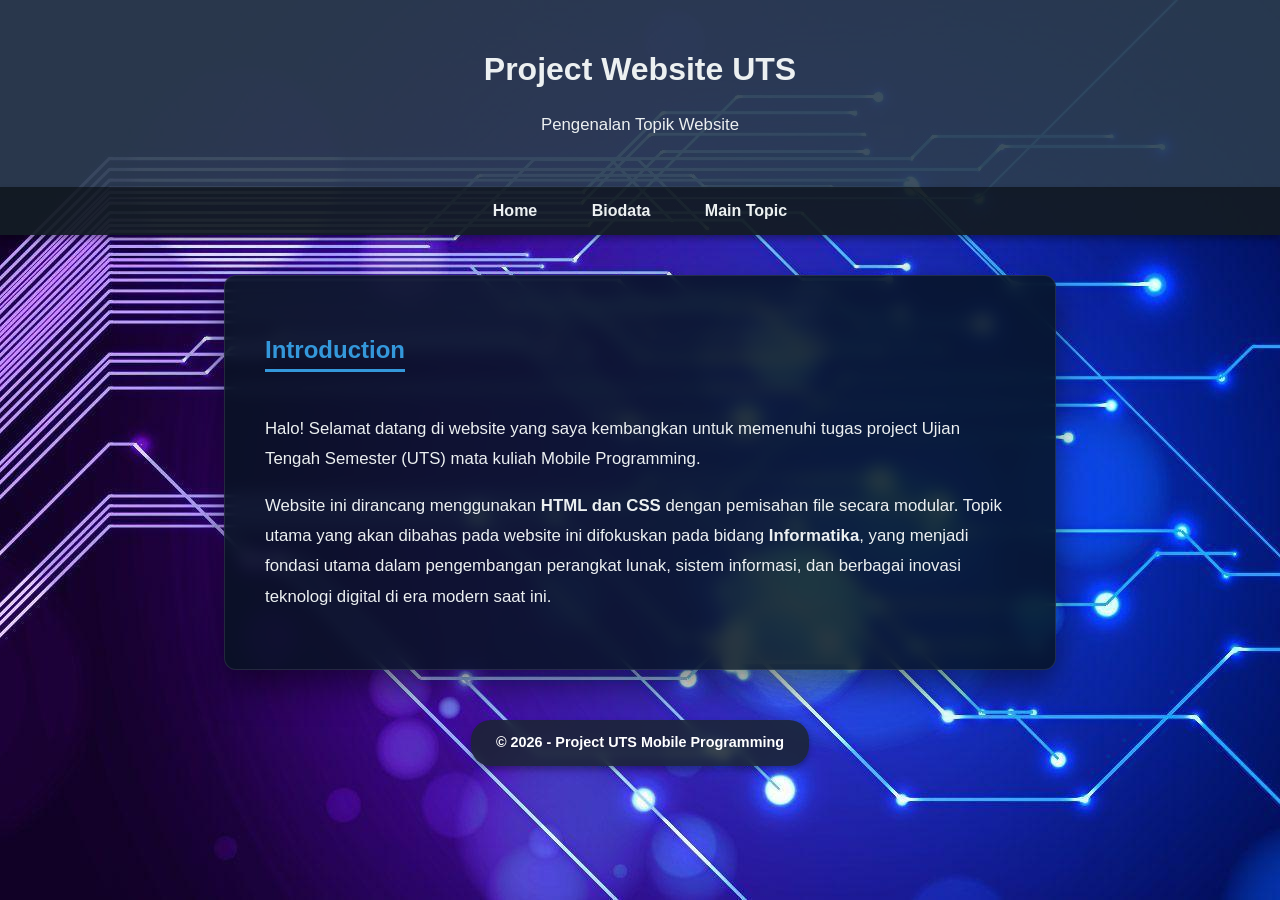
<file: index.html>
<!DOCTYPE html>
<html lang="id">
<head>
    <meta charset="UTF-8">
    <meta name="viewport" content="width=device-width, initial-scale=1.0">
    <title>Halaman 1 - Introduction</title>
    <link rel="stylesheet" href="style.css">
</head>
<body>

<header>
    <h1>Project Website UTS</h1>
    <p>Pengenalan Topik Website</p>
</header>

<nav>
    <a href="index.html">Home</a>
    <a href="biodata.html">Biodata</a>
    <a href="topik.html">Main Topic</a>
</nav>

<div class="container">
    <h2>Introduction</h2>
    <p>
        Halo! Selamat datang di website yang saya kembangkan untuk memenuhi tugas project 
        Ujian Tengah Semester (UTS) mata kuliah Mobile Programming.
    </p>
    <p>
        Website ini dirancang menggunakan <b>HTML dan CSS</b> dengan pemisahan file secara modular. 
        Topik utama yang akan dibahas pada website ini difokuskan pada bidang <b>Informatika</b>, 
        yang menjadi fondasi utama dalam pengembangan perangkat lunak, sistem informasi, dan berbagai inovasi teknologi 
        digital di era modern saat ini.
    </p>
</div>

<footer>
    <p>&copy; 2026 - Project UTS Mobile Programming</p>
</footer>

</body>
</html>
</file>
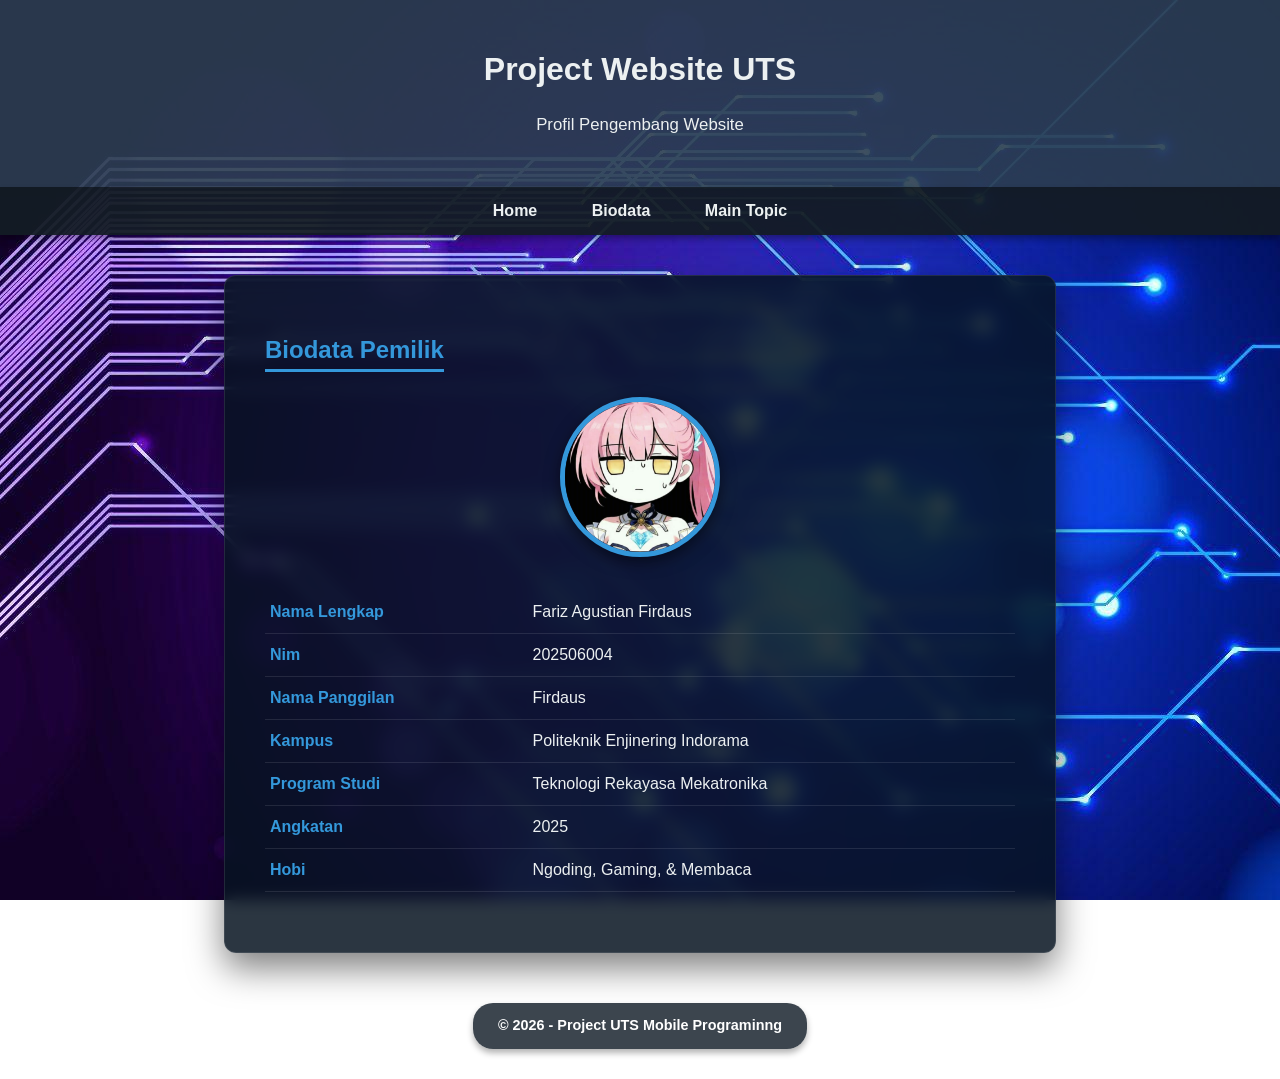
<file: biodata.html>
<!DOCTYPE html>
<html lang="id">
<head>
    <meta charset="UTF-8">
    <meta name="viewport" content="width=device-width, initial-scale=1.0">
    <title>Halaman 2 - Biodata Pemilik</title>
    <link rel="stylesheet" href="style.css">
    <style>
        /* --- Gaya CSS Tambahan Khusus untuk Foto Profil --- */
        .profile-pic-container {
            text-align: center; /* Menengahkan gambar di dalam container */
            margin-bottom: 30px; /* Memberikan jarak ke tabel di bawahnya */
        }

        .profile-pic {
            width: 150px; /* Lebar foto profil */
            height: 150px; /* Tinggi foto profil */
            object-fit: cover; /* Pastikan gambar tidak meregang jika tidak persegi */
            border-radius: 50%; /* Membuat gambar menjadi lingkaran sempurna */
            border: 5px solid var(--primary); /* Memberikan border dengan warna utama */
            box-shadow: 0 5px 15px rgba(0,0,0,0.5); /* Memberikan efek bayangan agar menonjol */
        }
    </style>
</head>
<body>

<header>
    <h1>Project Website UTS</h1>
    <p>Profil Pengembang Website</p>
</header>

<nav>
    <a href="index.html">Home</a>
    <a href="biodata.html">Biodata</a>
    <a href="topik.html">Main Topic</a>
</nav>

<div class="container">
    <h2>Biodata Pemilik</h2>
    
    <!-- MULAI PENAMBAHAN FOTO PROFIL -->
    <div class="profile-pic-container">
        <!-- Ganti 'img/profile.jpg' dengan path file gambar Anda -->
        <img src="image/Aemeath-Profil.jpeg" alt="gambar anime berambut pink" class="profile-pic">
    </div>
    <!-- SELESAI PENAMBAHAN FOTO PROFIL -->

    <table class="info-table">
        <tr>
            <td>Nama Lengkap</td>
            <td>Fariz Agustian Firdaus</td>
        </tr>
        <tr>
            <td>Nim</td>
            <td>202506004</td>
        </tr>
        <tr>
            <td>Nama Panggilan</td>
            <td>Firdaus</td>
        </tr>
        <tr>
            <td>Kampus</td>
            <td>Politeknik Enjinering Indorama</td>
        </tr>
        <tr>
            <td>Program Studi</td>
            <td>Teknologi Rekayasa Mekatronika</td>
        </tr>
        <tr>
            <td>Angkatan</td>
            <td>2025</td>
        </tr>
        <tr>
            <td>Hobi</td>
            <td>Ngoding, Gaming, & Membaca</td>
        </tr>
    </table>
</div>

<footer>
    <p>&copy; 2026 - Project UTS Mobile Programinng</p>
</footer>

</body>
</html>
</file>
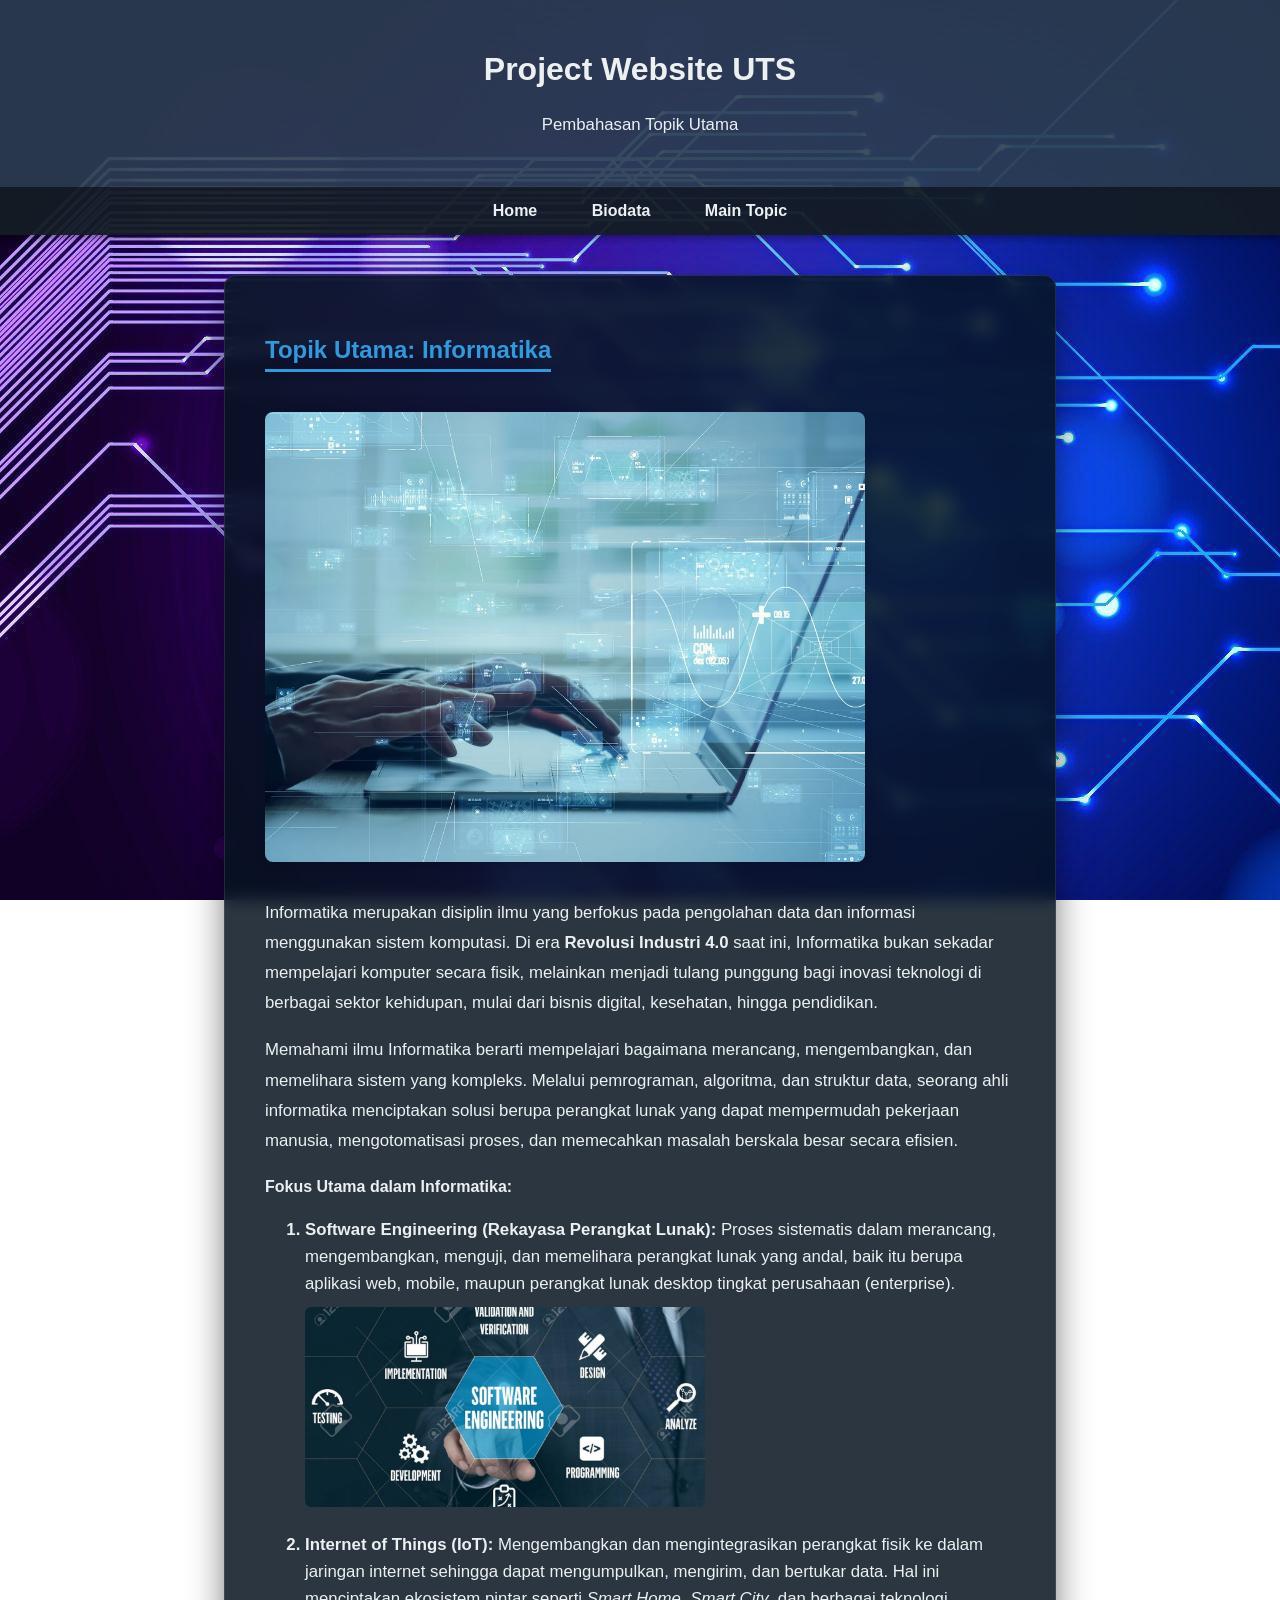
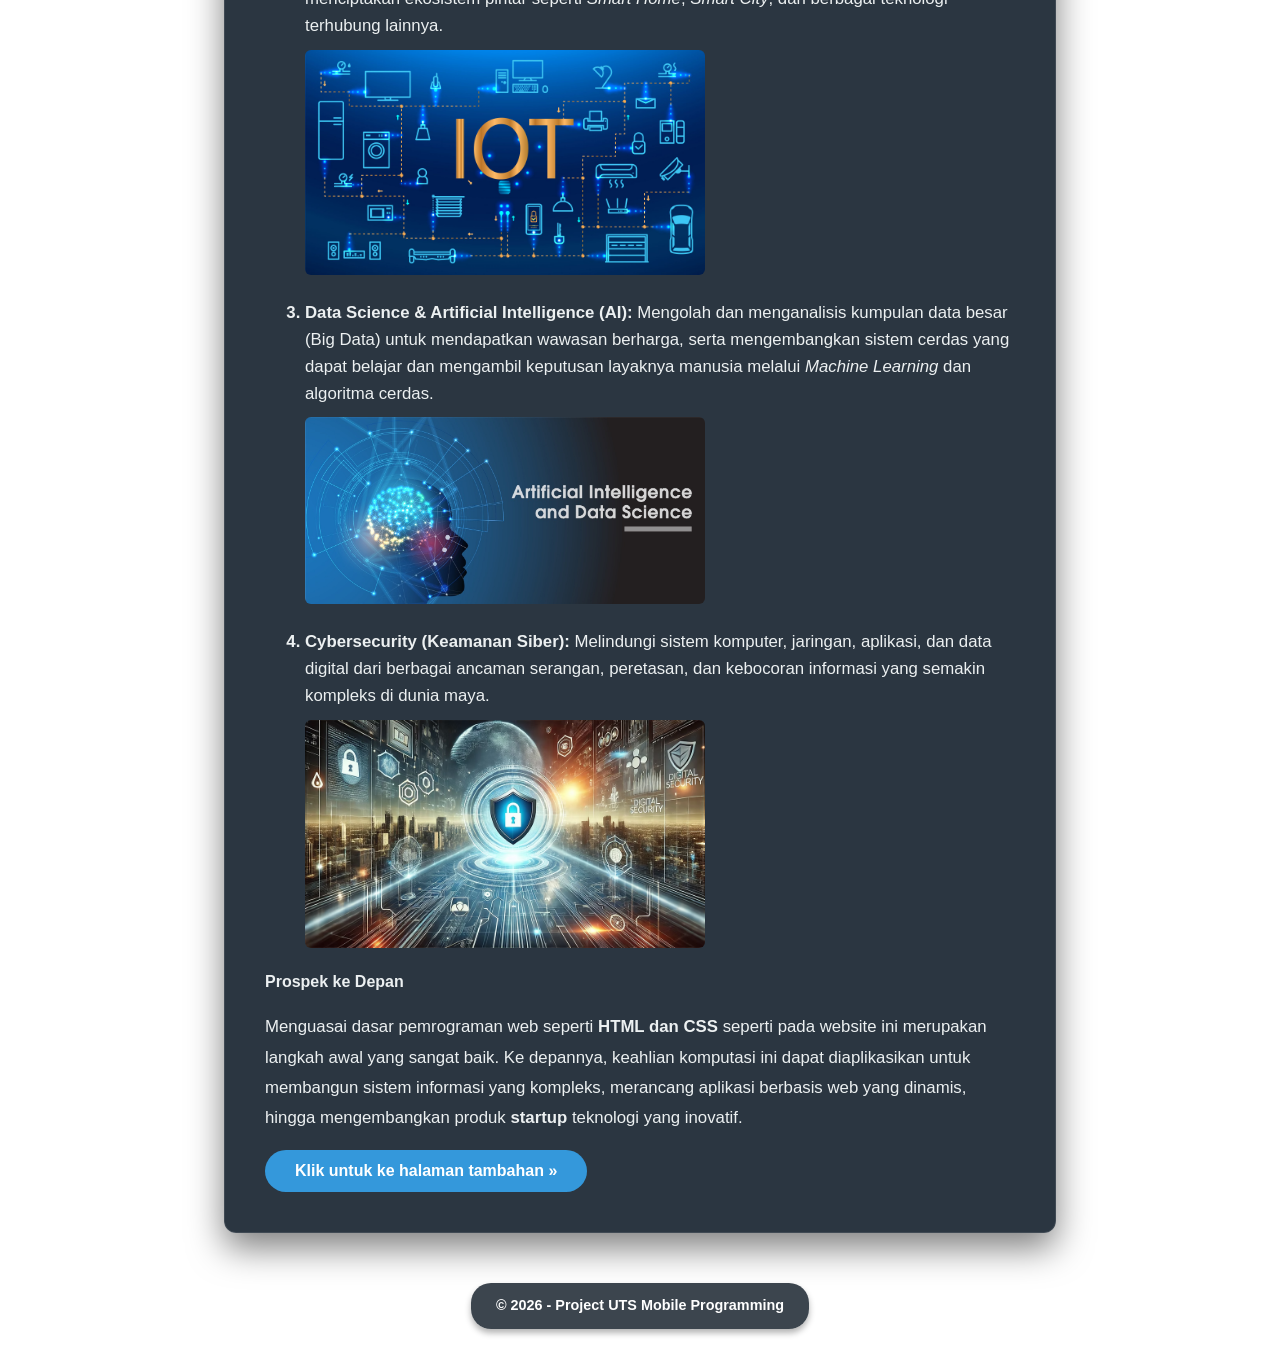
<file: topik.html>
<!DOCTYPE html>
<html lang="id">
<head>
    <meta charset="UTF-8">
    <meta name="viewport" content="width=device-width, initial-scale=1.0">
    <title>Halaman 3 - Topik Utama: Informatika</title>
    <link rel="stylesheet" href="style.css">
    <style>
        /* Tambahan CSS khusus untuk gambar agar rapi dan responsif */
        .img-topik {
            width: 100%;
            max-width: 600px;
            height: auto;
            border-radius: 8px;
            margin: 15px 0;
            box-shadow: 0 4px 8px rgba(0,0,0,0.1);
        }
        .img-subtopik {
            width: 100%;
            max-width: 400px;
            height: auto;
            border-radius: 6px;
            margin-top: 10px;
            display: block;
        }
        .list-topik li {
            margin-bottom: 25px; /* Memberi jarak antar list agar gambar tidak berdempetan */
            line-height: 1.6;
        }
        
        /* CSS BARU: Membuat angka pada list menjadi bold */
        .list-topik li::marker {
            font-weight: bold;
        }
    </style>
</head>
<body>

<header>
    <h1>Project Website UTS</h1>
    <p>Pembahasan Topik Utama</p>
</header>

<nav>
    <a href="index.html">Home</a>
    <a href="biodata.html">Biodata</a>
    <a href="topik.html">Main Topic</a>
</nav>

<div class="container">
    <h2>Topik Utama: Informatika</h2>
    
    <!-- Gambar untuk topik utama Informatika -->
    <img src="image/informatika.jpg" alt="Ilustrasi Informatika" class="img-topik">

    <p>Informatika merupakan disiplin ilmu yang berfokus pada pengolahan data dan informasi 
        menggunakan sistem komputasi. Di era <b>Revolusi Industri 4.0</b> saat ini, Informatika bukan 
        sekadar mempelajari komputer secara fisik, melainkan menjadi tulang punggung bagi inovasi 
        teknologi di berbagai sektor kehidupan, mulai dari bisnis digital, kesehatan, hingga pendidikan.</p>

    <p>Memahami ilmu Informatika berarti mempelajari bagaimana merancang, mengembangkan, dan memelihara 
        sistem yang kompleks. Melalui pemrograman, algoritma, dan struktur data, seorang ahli informatika 
        menciptakan solusi berupa perangkat lunak yang dapat mempermudah pekerjaan manusia, mengotomatisasi 
        proses, dan memecahkan masalah berskala besar secara efisien.</p>
    
    <h4>Fokus Utama dalam Informatika:</h4>
    <ol class="list-topik" type="1">
        <li>
            <b>Software Engineering (Rekayasa Perangkat Lunak):</b>
            Proses sistematis dalam merancang, mengembangkan, menguji, dan memelihara perangkat lunak 
            yang andal, baik itu berupa aplikasi web, mobile, maupun perangkat lunak desktop tingkat 
            perusahaan (enterprise).<br>
            <!-- Gambar untuk Software Engineering -->
            <img src="image/Software-Engineering.jpg" alt="Ilustrasi Software Engineering" class="img-subtopik">
        </li>
        <li>
            <b>Internet of Things (IoT):</b> 
            Mengembangkan dan mengintegrasikan perangkat fisik ke dalam jaringan internet sehingga dapat 
            mengumpulkan, mengirim, dan bertukar data. Hal ini menciptakan ekosistem pintar seperti 
            <i>Smart Home</i>, <i>Smart City</i>, dan berbagai teknologi terhubung lainnya.<br>
            <!-- Gambar untuk IoT -->
            <img src="image/IoT-devices.jpg" alt="Ilustrasi Internet of Things" class="img-subtopik">
        </li>
        <li>
            <b>Data Science & Artificial Intelligence (AI):</b> 
            Mengolah dan menganalisis kumpulan data besar (Big Data) untuk mendapatkan wawasan berharga, 
            serta mengembangkan sistem cerdas yang dapat belajar dan mengambil keputusan layaknya manusia 
            melalui <i>Machine Learning</i> dan algoritma cerdas.<br>
            <!-- Gambar untuk Data Science & AI -->
            <img src="image/Artificial-Intelligence-and-Data-Science.jpg" alt="Ilustrasi Data Science dan AI" 
            class="img-subtopik">
        </li>
        <li>
            <b>Cybersecurity (Keamanan Siber):</b> 
            Melindungi sistem komputer, jaringan, aplikasi, dan data digital dari berbagai ancaman serangan, 
            peretasan, dan kebocoran informasi yang semakin kompleks di dunia maya.<br>
            <!-- Gambar untuk Cybersecurity -->
            <img src="image/Cybersecurity.jpg" alt="Ilustrasi Cybersecurity" class="img-subtopik">
        </li>
    </ol>

    <h4>Prospek ke Depan</h4>
    <p>Menguasai dasar pemrograman web seperti <b>HTML dan CSS</b> seperti pada website 
        ini merupakan langkah awal yang sangat baik. Ke depannya, keahlian komputasi ini dapat 
        diaplikasikan untuk membangun sistem informasi yang kompleks, merancang aplikasi berbasis 
        web yang dinamis, hingga mengembangkan produk <b>startup</b> teknologi yang inovatif.</p>

    <div class="btn-container">
        <!-- Tautan juga disesuaikan ke HTML -->
        <a href="terimakasih.html" class="btn-next">Klik untuk ke halaman tambahan &raquo;</a>
    </div>
</div>

<footer>
    <p>&copy; 2026 - Project UTS Mobile Programming</p>
</footer>

</body>
</html>
</file>
<file: style.css>
:root {
    --primary: #3498db;
    --bg-dark: rgba(6, 19, 32, 0.85); /* Warna gelap transparan */
    --text-light: #ecf0f1;
    --text-muted: #bdc3c7;
}

body {
    font-family: 'Segoe UI', Tahoma, Geneva, Verdana, sans-serif;
    /* Background gambar langsung, tanpa ditutupi warna putih */
    background: url('background/informatika-wallpaper.jpg');
    background-size: cover;
    background-position: center;
    background-attachment: fixed;
    margin: 0;
    padding: 0;
    color: var(--text-light);
}

header {
    background: rgba(44, 62, 80, 0.9);
    color: var(--text-light);
    padding: 30px 10px;
    text-align: center;
    box-shadow: 0 2px 10px rgba(0,0,0,0.5);
}

/* --- Navigasi --- */
nav {
    background: rgba(20, 28, 36, 0.95);
    padding: 15px 0;
    text-align: center;
    position: sticky;
    top: 0;
    z-index: 1000;
    box-shadow: 0 4px 6px rgba(0,0,0,0.3);
}

nav a {
    color: var(--text-light);
    text-decoration: none;
    padding: 10px 20px;
    margin: 0 5px;
    font-weight: 600;
    border-radius: 5px;
    transition: all 0.3s ease;
}

nav a:hover {
    background: var(--primary);
    color: #fff;
}

/* --- Container Utama --- */
.container {
    max-width: 750px;
    margin: 40px auto;
    /* Efek Kaca (Glassmorphism) */
    background: var(--bg-dark);
    backdrop-filter: blur(8px); /* Membuat background di belakang kotak menjadi blur */
    -webkit-backdrop-filter: blur(8px);
    border: 1px solid rgba(255, 255, 255, 0.1);
    padding: 40px;
    border-radius: 12px;
    box-shadow: 0 15px 35px rgba(0,0,0,0.5);
    min-height: 300px;
}

h2 {
    color: var(--primary);
    border-bottom: 3px solid var(--primary);
    display: inline-block;
    padding-bottom: 5px;
    margin-bottom: 25px;
}

p, li {
    line-height: 1.8;
    color: var(--text-light);
    font-size: 1.05rem;
}

/* --- Tabel Biodata --- */
.info-table {
    width: 100%;
    border-collapse: collapse;
    margin: 20px 0;
}

.info-table td {
    padding: 12px 5px;
    border-bottom: 1px solid rgba(255, 255, 255, 0.1);
    color: var(--text-light);
}

.info-table td:first-child {
    font-weight: bold;
    width: 35%;
    color: var(--primary);
}

/* --- Tombol Next --- */
.btn-next {
    display: inline-block;
    background: var(--primary);
    color: #fff;
    padding: 12px 30px;
    text-decoration: none;
    border-radius: 30px;
    font-weight: 600;
    transition: all 0.3s ease;
    border: none;
}

/* --- Footer --- */
footer {
    text-align: center;
    margin-top: 50px;
    padding-bottom: 30px;
}

footer p {
    display: inline-block;
    color: #fff;
    font-weight: bold;
    font-size: 0.9rem;
    background: rgba(26, 37, 47, 0.85); /* Background gelap transparan */
    padding: 10px 25px;
    border-radius: 20px; /* Membuat sudutnya membulat */
    backdrop-filter: blur(5px);
    box-shadow: 0 4px 6px rgba(0,0,0,0.3);
    margin: 0;
}
</file>
